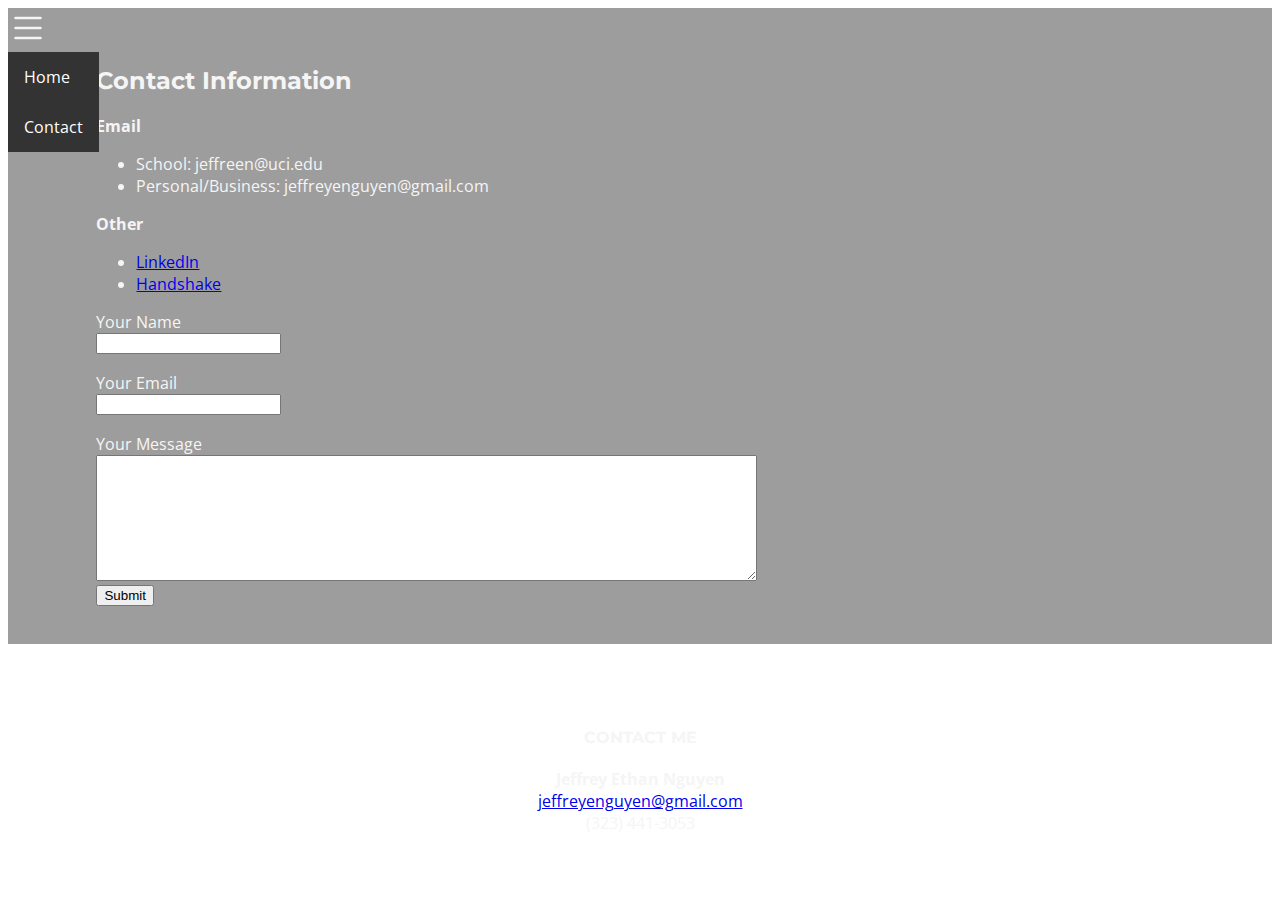
<file: contact.html>
<!DOCTYPE html>
<html lang="en" dir="ltr">
  <head>
    <meta charset="utf-8">
    <meta name="viewport" content="width=device-width, initial-scale=1.0">
    <title>Contact</title>
    <link rel="stylesheet" href="styles/contact.css">
    <link rel="stylesheet" href="https://fonts.googleapis.com/css2?family=Montserrat:wght@400;700&family=Open+Sans:wght@400;700&display=swap">
    <link href="https://cdn.jsdelivr.net/npm/bootstrap@5.3.2/dist/css/bootstrap.min.css" rel="stylesheet" integrity="sha384-T3c6CoIi6uLrA9TneNEoa7RxnatzjcDSCmG1MXxSR1GAsXEV/Dwwykc2MPK8M2HN" crossorigin="anonymous">

</head>
  <body>

    <div class="navigation">
      <div class="sideBarIcon">
        <svg xmlns="http://www.w3.org/2000/svg" id="menu" width="40" height="40" fill="currentColor" class="bi bi-list" viewBox="0 0 16 16">
          <path fill-rule="evenodd" d="M2.5 12a.5.5 0 0 1 .5-.5h10a.5.5 0 0 1 0 1H3a.5.5 0 0 1-.5-.5m0-4a.5.5 0 0 1 .5-.5h10a.5.5 0 0 1 0 1H3a.5.5 0 0 1-.5-.5m0-4a.5.5 0 0 1 .5-.5h10a.5.5 0 0 1 0 1H3a.5.5 0 0 1-.5-.5"/>
        </svg>
      </div>
      <ul class="index">
        <li class="index" id="about-li"><a href="index.html" style="padding-right: 28px;">Home</a></li>
        <li class="index"><a href="contact.html">Contact</a></li>
      </ul>
    </div>

    <div class="contact-space">
      <h2 style="text-align: left;">Contact Information</h2>

      <strong>Email</strong>
      <ul>
        <li>School: jeffreen@uci.edu</li>
        <li>Personal/Business: jeffreyenguyen@gmail.com</li>
      </ul>
      <strong>Other</strong>
      <ul>
        <li><a id="linkedInLink" href="https://www.linkedin.com/in/jeffrey-nguyen-828a04217/">LinkedIn</a></li>
        <li><a id="handshakeLink" href="https://app.joinhandshake.com/stu/users/25970767">Handshake</a></li>
      </ul>

      <div class="contact-form">
          <form class="" action="mailto:jeffreyenguyen@gmail.com" method="post" enctype="text/plain">
          <label for="nameInput">Your Name</label><br>
          <input id="nameInput" type="text" name="name" value="">
          <br><br>
          <label for="emailInput">Your Email</label><br>
          <input id="emailInput" type="text" name="email" value="">
          <br><br>
          <label for="messageInput">Your Message</label><br>
          <textarea id="messageInput" name="message" rows="8" cols="80"></textarea><br>
          <input id="submission" type="submit">
          </form>
      </div>  
    </div>

    <div class="footer">
      <footer>
        <h4>CONTACT ME</h4>
        <p>
          <strong>Jeffrey Ethan Nguyen</strong><br>
          <a href="mailto:jeffreyenguyen@gmail.com">jeffreyenguyen@gmail.com</a><br>
          (323) 441-3053
        </p>
      </footer>
    </div>
    
    <script src="index.js"></script>
  </body>
</html>
</file>
<file: styles/contact.css>
html{
    scroll-behavior: smooth;
}

body {
    background-image: url("https://itclub.stcb.edu.lk/wp-content/uploads/2022/12/sdas.jpg");
}

h1, h2, h3, h4 {
    font-family: 'Montserrat', sans-serif;
    color: whitesmoke !important;
}

h1,h2 {
    color: whitesmoke !important;
    user-select: none;
}

p, ul, li, b, strong, label {
    font-family: 'Open Sans', sans-serif;
    color: whitesmoke !important;
}

svg {
    color: whitesmoke;
}

svg:hover {
    color: #111;
    background-color: rgb(238, 209, 154);
}

.navigation {
    position: fixed;
}

.navigation > ul {
    list-style-type: none;
    margin: 0;
    padding: 0;
    overflow: hidden;
    background-color: #333;
}
.index > li a:hover {
    color: #111 !important;
    background-color: rgb(238, 209, 154);
}

.index > li a {
    display: block;
    color: white;
    float: left;
    text-align: center;
    padding: 14px 16px;
    text-decoration: none;
}

.index {
    user-select: none;
}

.contact-space {
    background-color: rgba(117, 116, 116, 0.7);
    padding-top: 3%;
    padding-left: 7%;
    padding-bottom: 3%;
}

.footer {
    text-align: center;
    padding-top: 5%;
    padding-bottom: 5%;
}

@media screen and (min-width: 600px) and (max-width: 769px) {
    .index {
        display: none;
    }
}

@media screen and (max-width: 669px) {
    .index {
        display: none;
    }
}
</file>
